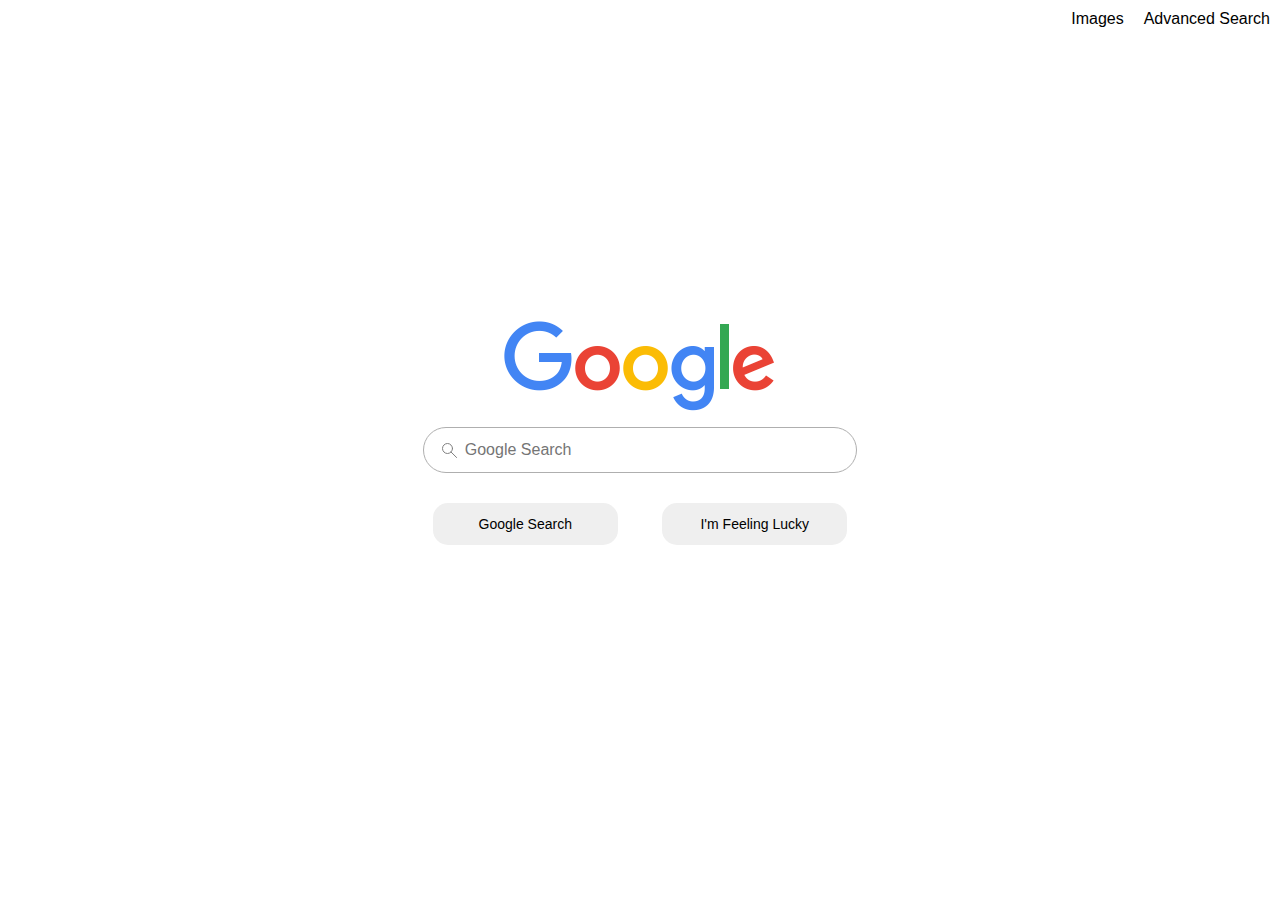
<file: index.html>
<!DOCTYPE html>
<html lang="en">
<head>
    <meta name="viewport" content="width=device-width, initial-scale=1.0">
    <title>Google Search</title>
    <link rel="stylesheet" href="style.css">
</head>
<body>
    <div class="header">
        <div class="header-links">
            <a href="Image.html">Images</a>
            <a href="advanced.html">Advanced Search</a> 
        </div>   
    </div>
    <div class="search-container">
        <div>
            <a href="index.html"><img src="google.png" alt="Google Logo" ></a>
        </div>
        <form action="https://google.com/search" method="GET">
            <div class="search-field">
                <svg height="21" viewBox="0 0 21 21" width="21" xmlns="http://www.w3.org/2000/svg">
                    <g fill="none" fill-rule="evenodd" stroke="#808080" stroke-linecap="round" stroke-linejoin="round">
                        <circle cx="8.5" cy="8.5" r="5" />
                        <path d="m17.571 17.5-5.571-5.5" />
                    </g>
                </svg>
                <input  type="text" name="q" placeholder="Google Search" >
            </div>
            <div>
                <input type="submit" name="q" value="Google Search">
                <input type="submit" name="btnI" value="I'm Feeling Lucky">
            </div>
        </form>
    </div>
</body>
</html>
</file>
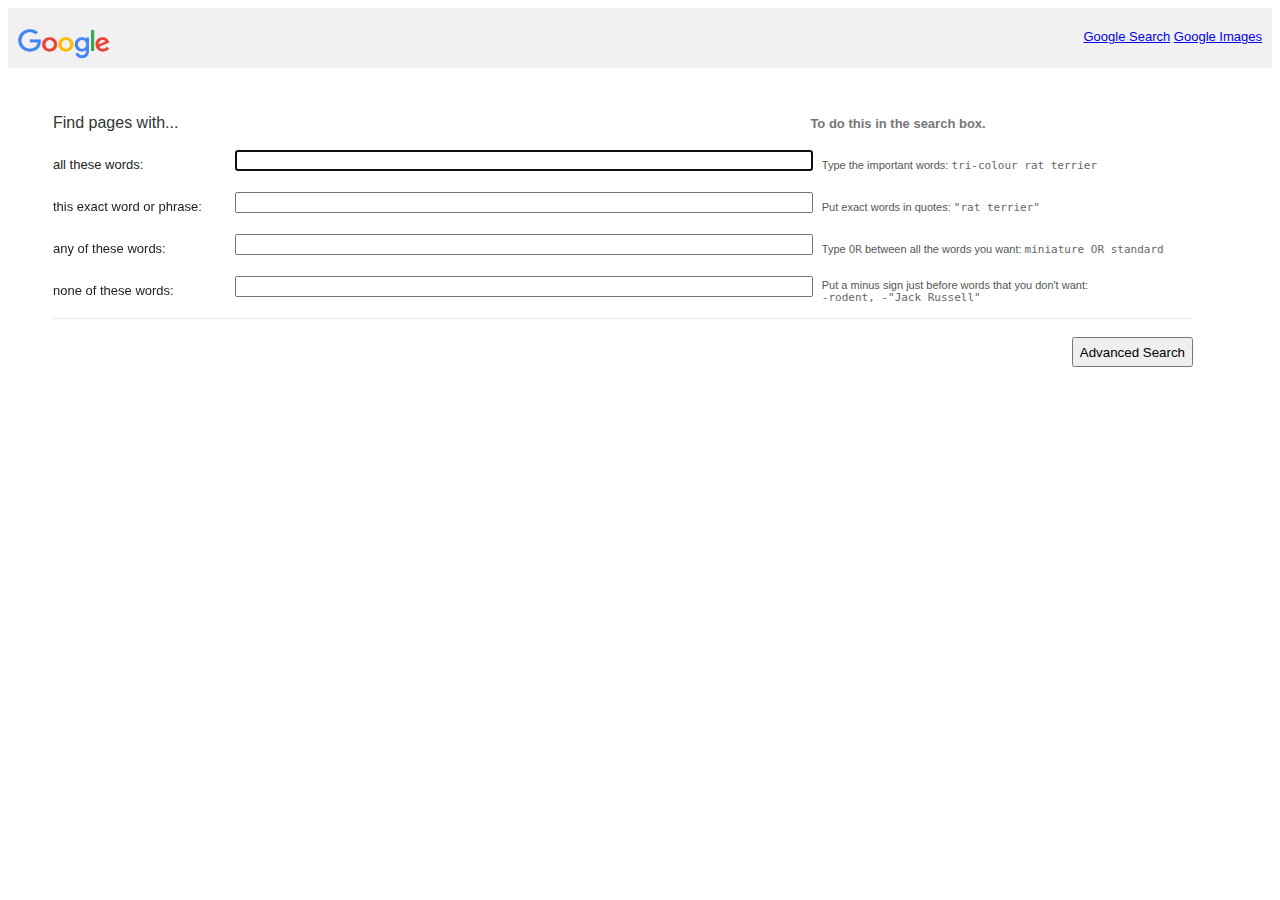
<file: advanced.html>
<!DOCTYPE html>
<html lang="en">
<header>
    <meta name="viewport" content="width=device-width, initial-scale=1.0">
    <title>Advanced Search</title>
    <style>
        body {
            font-family: arial, sans-serif
        }
    </style>
    <style>
        div.bottom-wrapper {
            min-height: 100%;
            margin: 0 auto -60px
        }

        div.Mza7yc {
            max-width: 1140px;
            min-width: 200px;
            width: 96%;
            margin: 40px 2% 0 45px
        }

        div.otByu {
            width: 100%;
            clear: both
        }

        div.otByu div.yIQOUb {
            clear: both
        }

        div.otByu div.I1Kbt,
        div.lFApYd {
            float: left;
            display: inline-block;
            min-width: 167px;
            width: 16%;
            font-size: 16px;
            min-height: 42px;
            font-weight: 500;
            color: #333;
            vertical-align: middle
        }

        div.otByu div.HoCfzc {
            float: left;
            display: inline-block;
            min-width: 167px;
            min-height: 41px;
            vertical-align: middle;
            width: 50%
        }

        div.otByu div.orcpGe {
            float: left;
            display: inline-block;
            width: 33%;
            font-size: 13px;
            font-weight: 700;
            color: #777;
            padding-left: 5px;
            vertical-align: middle
        }

        div.otByu div.FAcADc {
            float: left;
            display: inline-block;
            min-width: 167px;
            width: 16%;
            height: 42px;
            color: #222;
            font-size: 13px;
            line-height: 16px;
            vertical-align: middle
        }

        div.otByu div.jYcx0e {
            float: left;
            display: inline-block;
            min-width: 167px;
            min-height: 41px;
            vertical-align: middle;
            width: 50%
        }

        div.otByu div.cwqNnb {
            float: left;
            display: inline-block;
            width: 32%;
            min-width: 160px;
            margin: 0 0 8px 1%;
            color: #555;
            font-size: 11px;
            padding-left: 5px;
            vertical-align: middle;
            position: relative
        }

        div.otByu div.VN084b {
            clear: both;
            font-size: 13px;
            line-height: 16px;
            height: 20px;
            text-align: left
        }

        div.lOTAE {
            height: 30px;
            display: table-cell;
            vertical-align: middle
        }

        div.otByu div.jYcx0e input[type="text"],
        div.otByu div.jYcx0e span.PnexQd {
            width: 100%;
            text-align: left
        }

        div.otByu div.jYcx0e select {
            width: 100%;
            height: 29px;
            font-weight: 700;
            font-size: 11px;
            background-color: #eee;
            line-height: 27px;
            padding-left: 4px;
            color: #333;
            border: 1px solid #d9d9d9;
            border-top: 1px solid #c0c0c0;
            display: inline-block;
            vertical-align: top;
            padding-left: 2px;
            -webkit-box-sizing: border-box;
            box-sizing: border-box;
            -webkit-border-radius: 1px
        }

        div.otByu div.cwqNnb span.BFlQMb {
            color: #666;
            font-family: monospace;
            font-size: 11px;
            white-space: pre
        }

        div.otByu div.yIQOUb input.dUBGpe {
            float: right;
            margin: 10px 0
        }

        div.Qy8Xkb {
            margin: 18px 0;
            clear: both;
            border-top: 1px solid #ebebeb
        }

        @media (max-width:1056px) {
            div.orcpGe {
                display: none !important
            }

            div.dulCv {
                display: none !important
            }

            div.cwqNnb {
                display: none !important
            }
        }

        .headerlogo {
            background: #f1f1f1;
            height: 60px;
            width: 100%;
            align-content: center;
            font-size: small;

        }

        div.divlogo {
            float: left;
            order: 0;
        }

        div.divlogo2 {
            float: right;
            order: 0;
            vertical-align: middle;
            padding-top: 15px;
            padding-right: 10px;
        }

        .imglogo {
            height: 30px;
            width: 92px;
            padding-top: 15px;
            padding-left: 10px;
        }
    </style>
</header>

<body>
    <div class="bottom-wrapper">
        <div class="headerlogo">
            <div class="divlogo">
                <a href="index.html">
                    <div>
                        <img src="google.png" alt="Google logo" class="imglogo" />
                    </div>  
                </a>
            </div>
            <div class="divlogo2">
            <a href="index.html">Google Search</a>
            <a href="image.html">Google Images</a>
            </div>
        </div>
        <div class="Mza7yc">
            <form action="https://www.google.com/search" method="GET">
                <div class="otByu">
                    <div class="yIQOUb">
                        <div class="I1Kbt">
                            <div class="lOTAE"><span>Find pages with...</span></div>
                        </div>
                        <div class="HoCfzc">&nbsp; </div>
                        <div class="orcpGe">
                            <div class="lOTAE">To do this in the search box.</div>
                        </div>
                    </div>
                </div>
                <div class="otByu">
                    <div class="yIQOUb">
                        <div class="FAcADc">
                            <div class="lOTAE"> <label for="xX4UFf">all these words:</label> </div>
                        </div>
                        <div class="jYcx0e">
                            <div class="PLLUQc"> <input class="jfk-textinput" value="" autofocus="autofocus" id="xX4UFf"
                                    name="as_q" type="text"> </div>
                        </div>
                        <div class="cwqNnb dulCv">
                            <div class="lOTAE">Type the important words: <span class="BFlQMb">tri-colour rat terrier</span>
                            </div>
                        </div>
                    </div>

                    <div class="yIQOUb">
                        <div class="FAcADc">
                            <div class="lOTAE"> <label for="CwYCWc">this exact word or phrase:</label> </div>
                        </div>
                        <div class="jYcx0e">
                            <div class="PLLUQc"> <input class="jfk-textinput" value="" id="CwYCWc" name="as_epq"
                                    type="text"> </div>
                        </div>
                        <div class="cwqNnb dulCv">
                            <div class="lOTAE">Put exact words in quotes: <span class="BFlQMb">&quot;rat terrier&quot;</span> </div>
                        </div>
                    </div>

                    <div class="yIQOUb">
                        <div class="FAcADc">
                            <div class="lOTAE"> <label for="mSoczb">any of these words:</label> </div>
                        </div>
                        <div class="jYcx0e">
                            <div class="PLLUQc"> <input class="jfk-textinput" value="" id="mSoczb" name="as_oq"
                                    type="text">
                            </div>
                        </div>
                        <div class="cwqNnb dulCv">
                            <div class="lOTAE">Type <span class="BFlQMb">OR</span> between all the words you want: <span
                                    class="BFlQMb">miniature OR standard</span> </div>
                        </div>
                    </div>

                    <div class="yIQOUb">
                        <div class="FAcADc">
                            <div class="lOTAE"> <label for="t2dX1c">none of these words:</label> </div>
                        </div>
                        <div class="jYcx0e">
                            <div class="PLLUQc"> <input class="jfk-textinput" value="" id="t2dX1c" name="as_eq"
                                    type="text">
                            </div>
                        </div>
                        <div class="cwqNnb dulCv">
                            <div class="lOTAE">Put a minus sign just before words that you don't want: <span
                                    class="BFlQMb">-rodent, -&quot;Jack Russell&quot;</span> </div>
                        </div>
                    </div>

                </div>
                <div class="Qy8Xkb"> </div>

                <div style="text-align:right">
                    <input id="CIGjud" name="tbs" type="hidden" value="">
                    <input
                        style="-webkit-user-select:none;user-select:none;line-height:100%;height:30px;min-width:120px"
                        value="Advanced Search" type="submit">
                </div>
            </form>
            <div class="cwqNnb"></div>
        </div>
    </div>
</body>

</html>
</file>
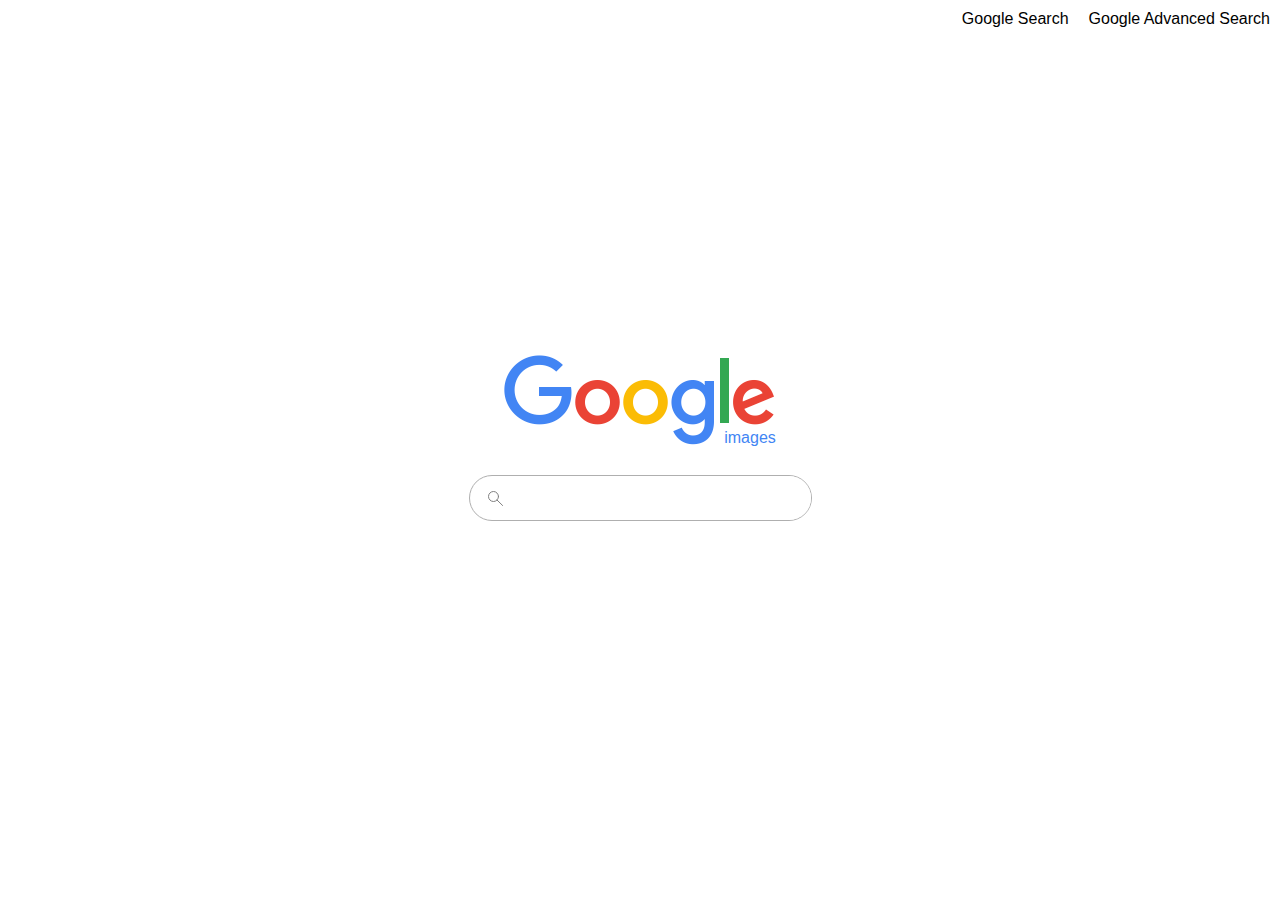
<file: image.html>
<!DOCTYPE html>
<html lang="en">
<head>
    <meta name="viewport" content="width=device-width, initial-scale=1.0">
    <title>Google Images</title>
    <link rel="stylesheet" href="style.css">
</head>
<body>
    <div class="header">
        <div class="header-links">
            <a href="index.html">Google Search</a>
            <a href="advanced.html">Google Advanced Search</a>
        </div>
    </div>
    <div class="search-container">
        <img src="google.png" alt="google logo">
        <div class="logo-subtext">
            <span>images</span>
        </div>  
        <form action="https://www.google.com/search" method="GET">
            <div class="search-field">
                <svg height="21" viewBox="0 0 21 21" width="21" xmlns="http://www.w3.org/2000/svg">
                    <g fill="none" fill-rule="evenodd" stroke="#808080" stroke-linecap="round" stroke-linejoin="round">
                        <circle cx="8.5" cy="8.5" r="5" />
                        <path d="m17.571 17.5-5.571-5.5" />
                    </g>
                </svg>
                <input type="text" name="q">
            </div>
            <input type="hidden" name="tbm" value="isch" />
        </form>
    </div>
</body>
</html>
</file>
<file: style.css>
body {
  margin: 0px;
  height: 100vh;
  font-family: Arial, sans-serif;
}

input {
  font-size: 16px;
  width: 300px;
  padding: 13px 0;
  /* Parent selector = & */
}
input:focus {
  outline: none;
}
input[type=text] {
  /* Give input text a lighter color */
  color: #464646;
  margin: 0 0 0 5px;
}
input[type=submit] {
  font-size: 14px;
  width: 185px;
  /* Remove border */
  border-width: 0px;
  border-radius: 15px;
  margin: 20px;
}
input[type=submit]:hover {
  /* Add box-shadow when hovering button (border adds space) */
  box-shadow: 0px 0px 2px rgba(0, 0, 0, 0.8);
}
input.blue-button {
  background-color: dodgerblue;
  color: white;
  font-size: smaller;
  max-width: 200px;
  border-radius: 0px;
  border: 1px solid #156bbd;
  float: right;
  padding: 10px 2px;
  margin: 0;
}

.header, .header-links, .header-advanced-logo, .header-advanced {
  display: flex;
  align-items: center;
}
.header a, .header-links a, .header-advanced-logo a, .header-advanced a {
  color: black;
  padding: 10px;
  text-decoration: none;
}
.header-advanced {
  background-color: #f1f1f1;
  height: 50px;
}
.header-advanced-logo {
  padding: 10px;
}
.header-advanced-logo img {
  height: 30px;
}
.header-links {
  margin-left: auto;
}

.appbar {
  margin: 30px 10px;
}
.appbar label {
  color: #d93025;
  font-size: 20px;
  margin: 50px 30px;
}

.separator-line {
  border-bottom: solid 1px #d6d6d6;
}

.search-container {
  display: flex;
  flex-direction: column;
  /* Align the search container in the center of the viewport */
  justify-content: center;
  align-items: center;
  height: 90%;
}
.search-container .search-field {
  display: flex;
  flex-direction: row;
  border-radius: 25px;
  border: 1px solid #afafaf;
  align-items: center;
  margin: 10px;
  padding-left: 15px;
}
.search-container .search-field input {
  border: none;
  border-radius: 25px;
}
.search-container .logo-subtext {
  color: #4285f4;
  position: relative;
  left: 110px;
  top: -18px;
}

.advanced-search-container {
  margin: 50px 40px;
}
.advanced-search-container label {
  display: inline-block;
  width: 16%;
  font-size: 20px;
}
.advanced-search-container .whitespace {
  display: inline-block;
  width: 50%;
}
.advanced-search-container .form-group {
  display: flex;
  align-items: center;
  margin-top: 10px;
  padding: 10px 0;
}
.advanced-search-container .form-group label {
  width: 16%;
  font-size: 14px;
}
.advanced-search-container .form-group input[type=text] {
  width: 49%;
  padding: 2px 0;
}
.advanced-search-container .form-group .clarification {
  font-size: 11px;
  width: 30%;
  margin-left: 1%;
}
.advanced-search-container .form-group .clarification .monospace {
  font-family: monospace;
}
.advanced-search-container .form-group .right-align {
  width: 50%;
}

/*# sourceMappingURL=style.css.map */
</file>
